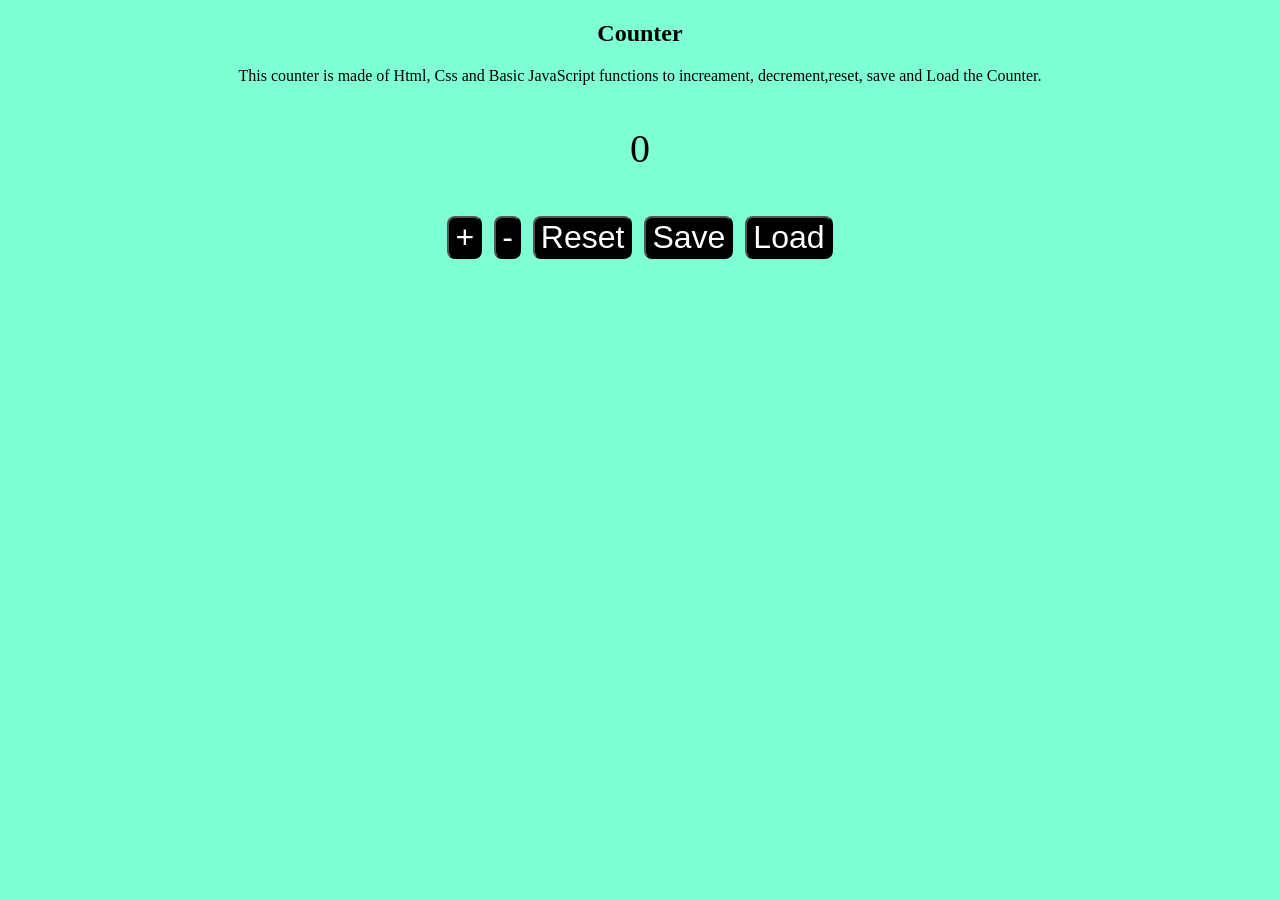
<file: index.html>
<!DOCTYPE html>
<html lang="en">
<head>
  <meta charset="UTF-8">
  <meta name="viewport" content="width=device-width, initial-scale=1.0">
  <link rel="stylesheet" href="styles.css">
  <title>Local Counter</title>
</head>
<body>
  <h2>Counter</h2>
  <p>This counter is made of Html, Css and Basic JavaScript functions to increament, decrement,reset, save and Load the Counter.</p>
  <p id="count" style="font-size:40px;">0</p>

  <button onclick="increaseCount()" id="btn1">+</button>
  <button onclick="decreaseCount()" id="btn2">-</button>
  <button onclick="resetCount()">Reset</button>
  <button onclick="saveCount()">Save</button>
  <button onclick="loadCount()">Load</button>

  <script src="script.js"></script>
</body>
</html>
</file>
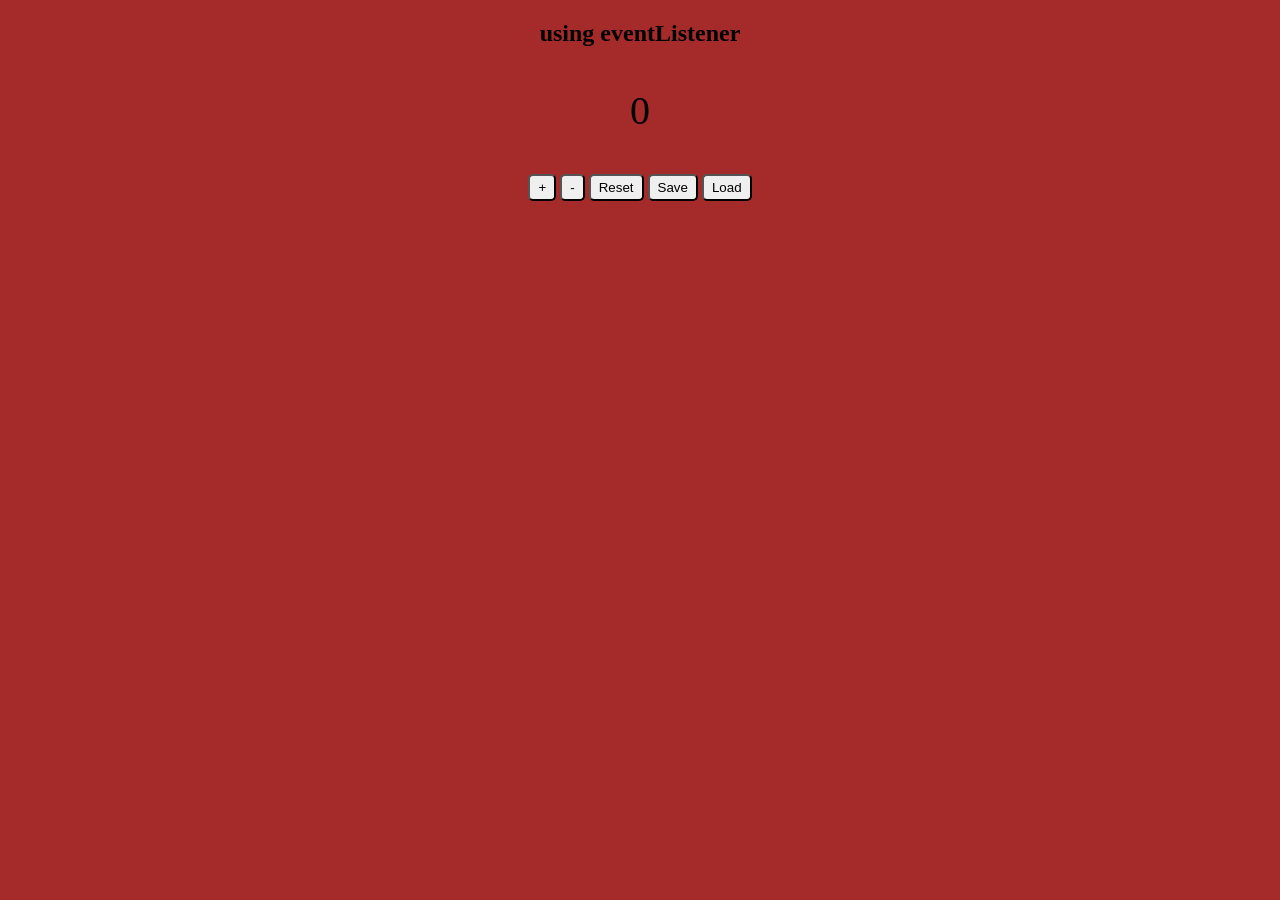
<file: index1.html>
<!DOCTYPE html>
<html lang="en">
<head>
  <meta charset="UTF-8">
  <meta name="viewport" content="width=device-width, initial-scale=1.0">
  <title>EventListener Docs</title>
<style>
  body {
    background-color: brown;
    text-align: center;
  }
  button{
    padding: 4px 8px;
    border-radius: 5px;
  }
  button:hover{
    background-color: black;
    color: white;
  }
</style>
</head>
<body>
 <h2>using eventListener</h2>
 <p id="count" style="font-size: 40px;">0</p>

 <button id="btnplus">+</button>
 <button id="btnMinus">-</button>
 <button id="Reset">Reset</button>
 <button id="Save">Save</button>
 <button id="Load">Load</button>

 <script src="script1.js"></script>
</body>
</html>
</file>
<file: styles.css>
* {
  margin: 0px, 0px;
  padding: auto;
}
body {
  background-color: aquamarine;
  font-family: 'Times New Roman', Times, serif;
  text-align: center;
}

h2 {
  font-size: x-large;
  text-align: center;
}
button {
  font-size: xx-large;
  background-color: black;
  color: white;
  margin: 4px;
  border-radius: 8px;
}

button:hover {
  background-color: white;
  color: black;

}
</file>
